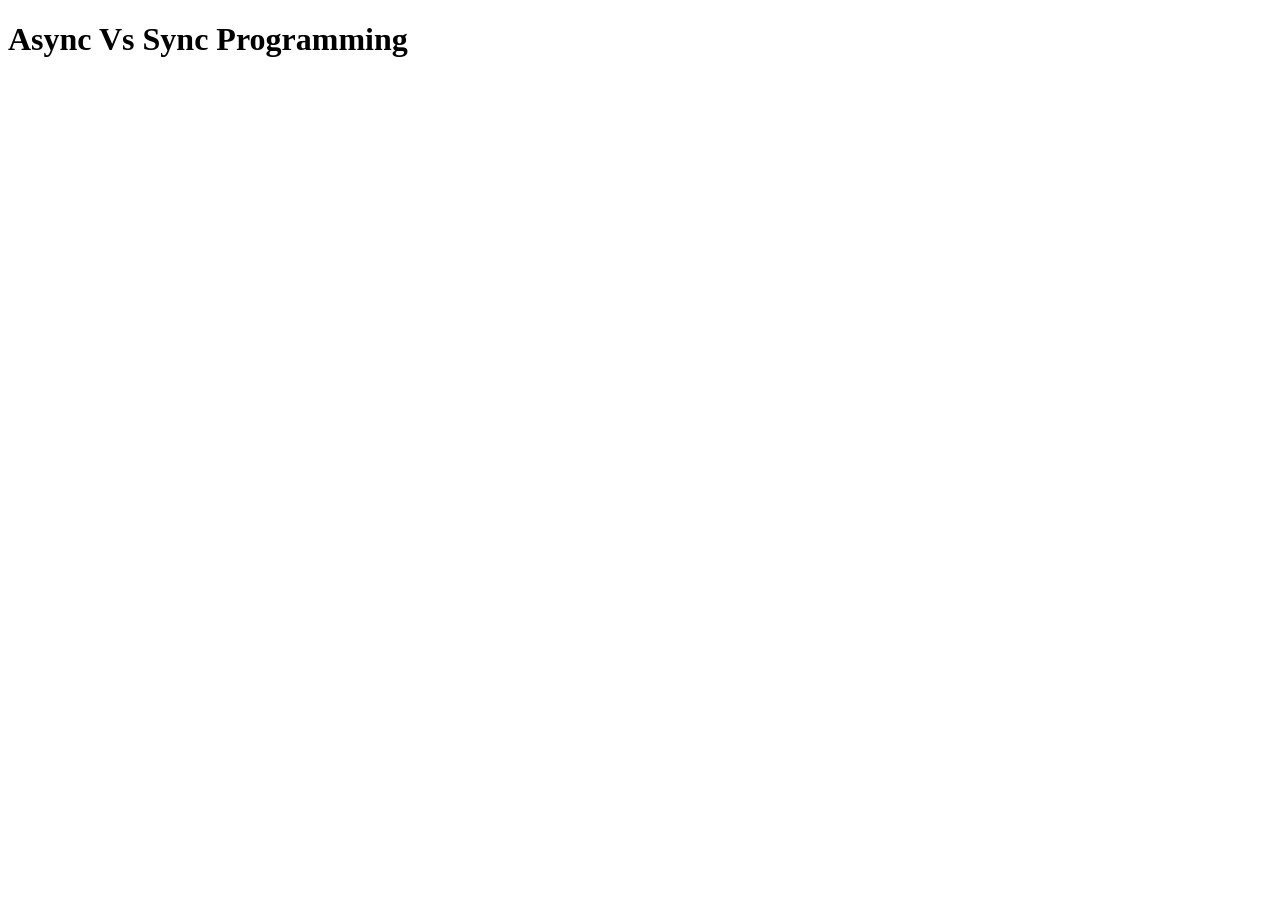
<file: callback/index.html>
<!DOCTYPE html>
<html lang="en">
  <head>
    <meta charset="UTF-8" />
    <meta name="viewport" content="width=device-width, initial-scale=1.0" />
    <title>Async Programming</title>
  </head>

  <body>
    <h1>Async Vs Sync Programming</h1>
    <script src="script.js"></script>
  </body>
</html>
</file>
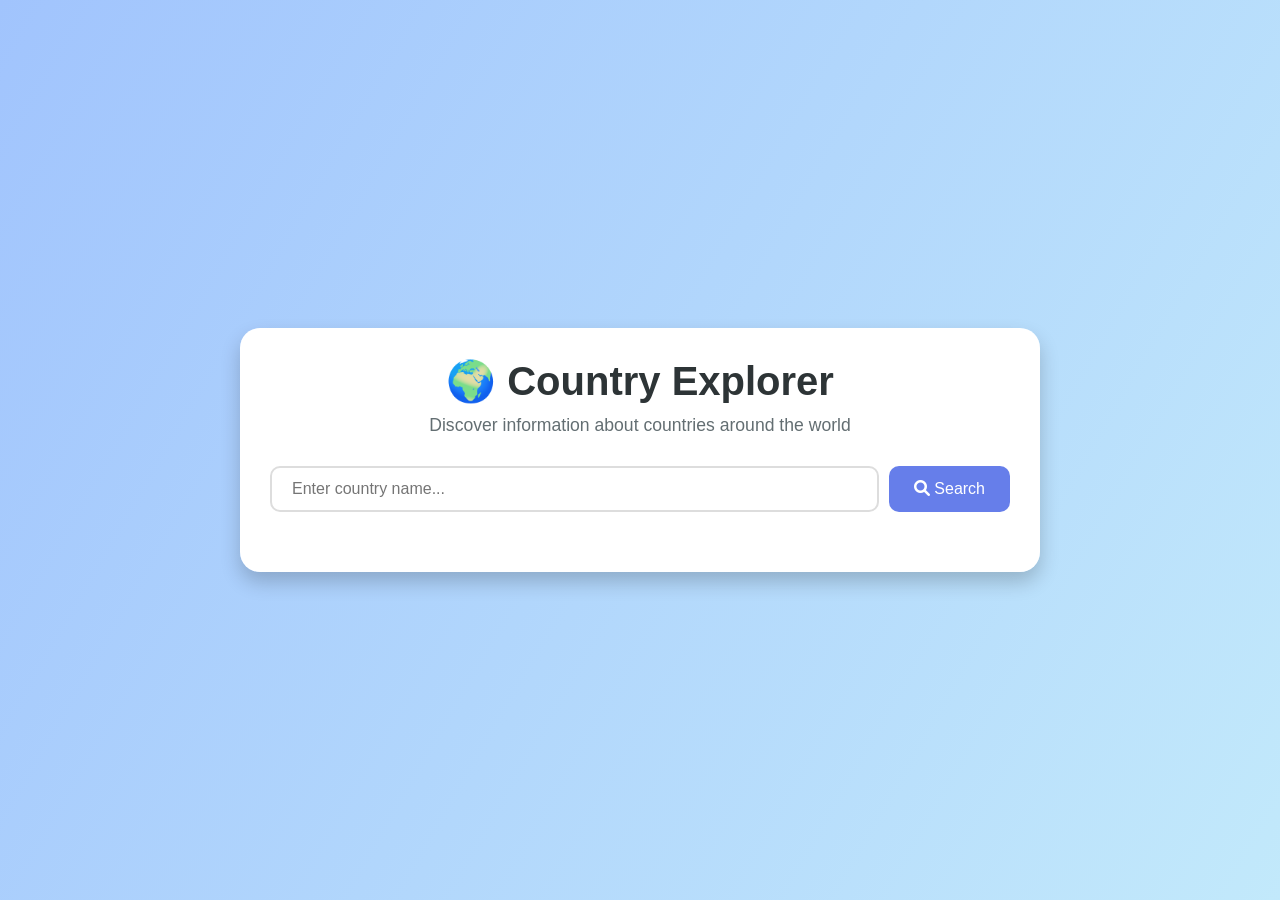
<file: country_info/index.html>
<!DOCTYPE html>
<html lang="en">
  <head>
    <meta charset="UTF-8" />
    <meta name="viewport" content="width=device-width, initial-scale=1.0" />
    <title>Country Explorer</title>
    <link rel="stylesheet" href="style.css" />
    <link
      rel="stylesheet"
      href="https://cdnjs.cloudflare.com/ajax/libs/font-awesome/6.0.0/css/all.min.css"
    />
  </head>
  <body>
    <div class="container">
      <header>
        <h1>🌍 Country Explorer</h1>
        <p>Discover information about countries around the world</p>
      </header>

      <div class="search-container">
        <input
          type="text"
          id="searchInput"
          placeholder="Enter country name..."
        />
        <button class="search"><i class="fas fa-search"></i> Search</button>
      </div>

      <div id="result" class="country-card hidden">
        <!-- Country information will be displayed here -->
      </div>
    </div>
    <script src="script.js"></script>
  </body>
</html>
</file>
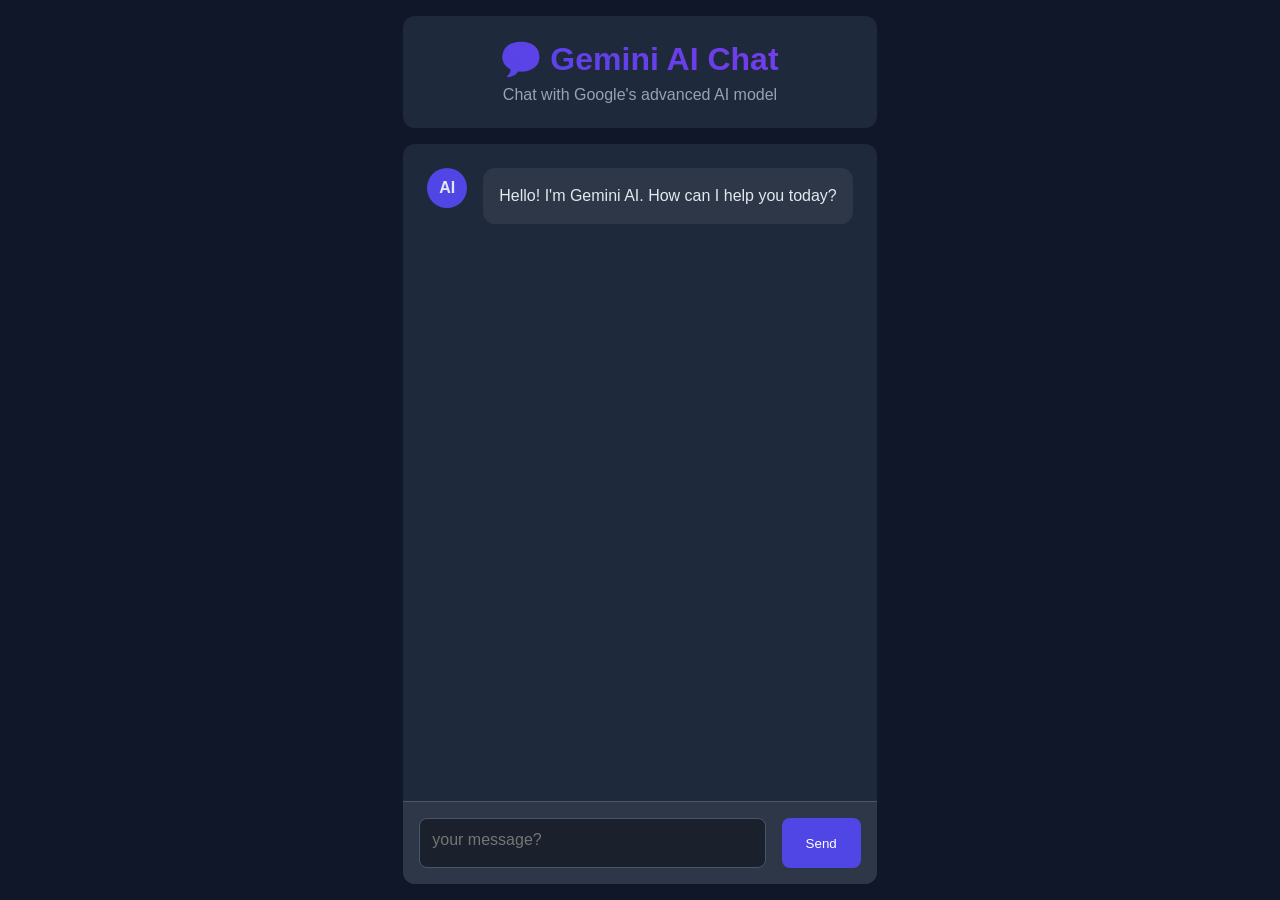
<file: gen_ai/index.html>
<!DOCTYPE html>
<html lang="en">
  <head>
    <meta charset="UTF-8" />
    <meta name="viewport" content="width=device-width, initial-scale=1.0" />
    <title>Gemini AI Chat</title>
    <link rel="stylesheet" href="style.css" />
  </head>
  <body>
    <div class="container">
      <header>
        <h1>💬 Gemini AI Chat</h1>
        <p class="subtitle">Chat with Google's advanced AI model</p>
      </header>

      <div class="chat-container">
        <div class="chat-messages" id="chatMessages">
          <div class="message">
            <div class="avatar">AI</div>
            <div class="message-content">
              Hello! I'm Gemini AI. How can I help you today?
            </div>
          </div>
        </div>

        <div class="input-container">
          <form class="input-form" id="chatForm">
            <textarea
              id="userInput"
              placeholder="your message?"
              rows="1"
              required
            ></textarea>
            <button type="submit" id="sendButton">Send</button>
          </form>
        </div>
      </div>
    </div>

    <script src="script.js"></script>
  </body>
</html>
</file>
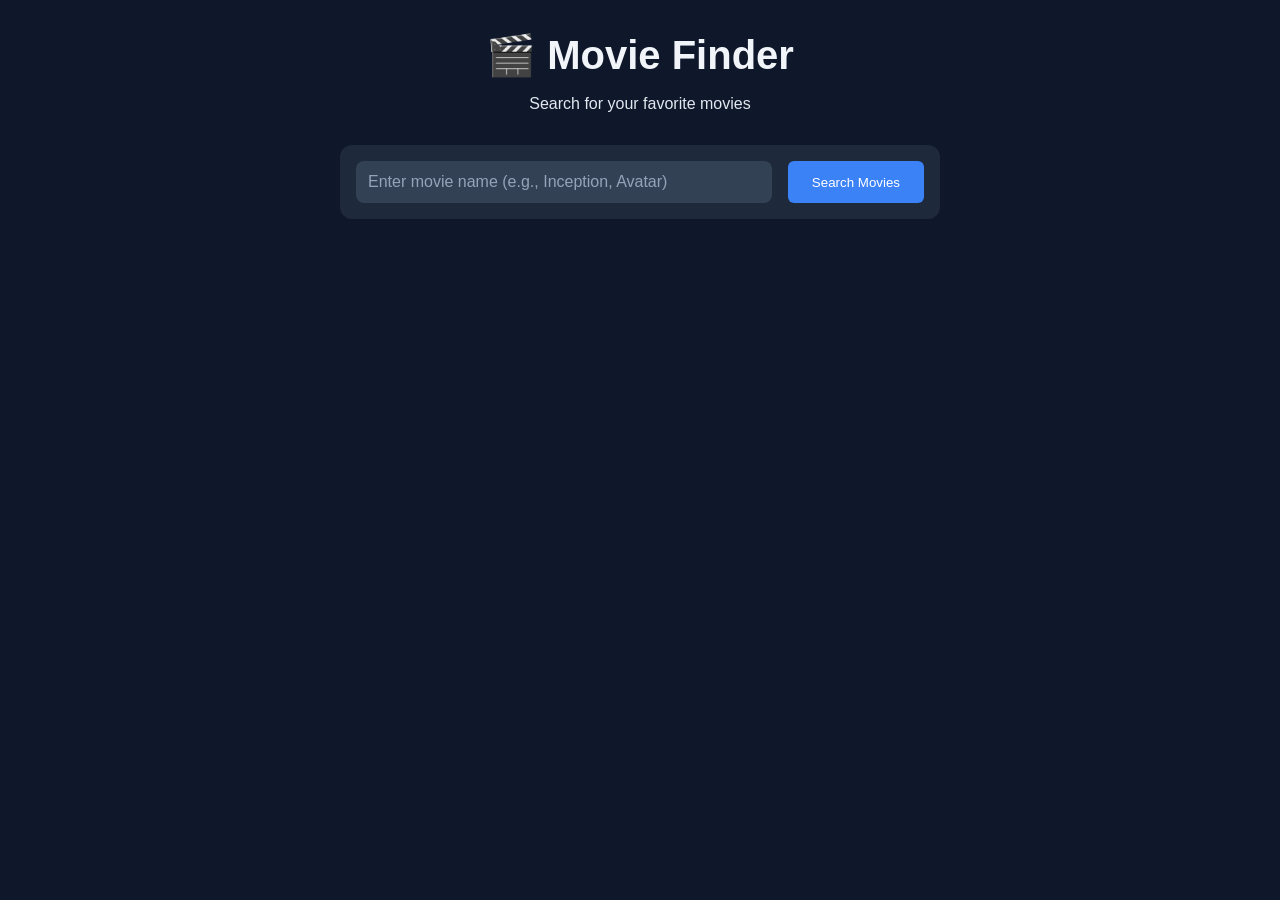
<file: movie_finder/index.html>
<!DOCTYPE html>
<html lang="en">
  <head>
    <meta charset="UTF-8" />
    <meta name="viewport" content="width=device-width, initial-scale=1.0" />
    <title>Movie Finder</title>
    <link rel="stylesheet" href="style.css" />
  </head>
  <body>
    <div class="container">
      <header>
        <h1>🎬 Movie Finder</h1>
        <p>Search for your favorite movies</p>
      </header>

      <div class="search-container">
        <form class="search-form" id="movieForm">
          <input
            type="text"
            id="movieInput"
            placeholder="Enter movie name (e.g., Inception, Avatar)"
            required
          />
          <button type="submit">Search Movies</button>
        </form>
      </div>

      <div id="movieResults"></div>
    </div>

    <script src="script.js"></script>
  </body>
</html>
</file>
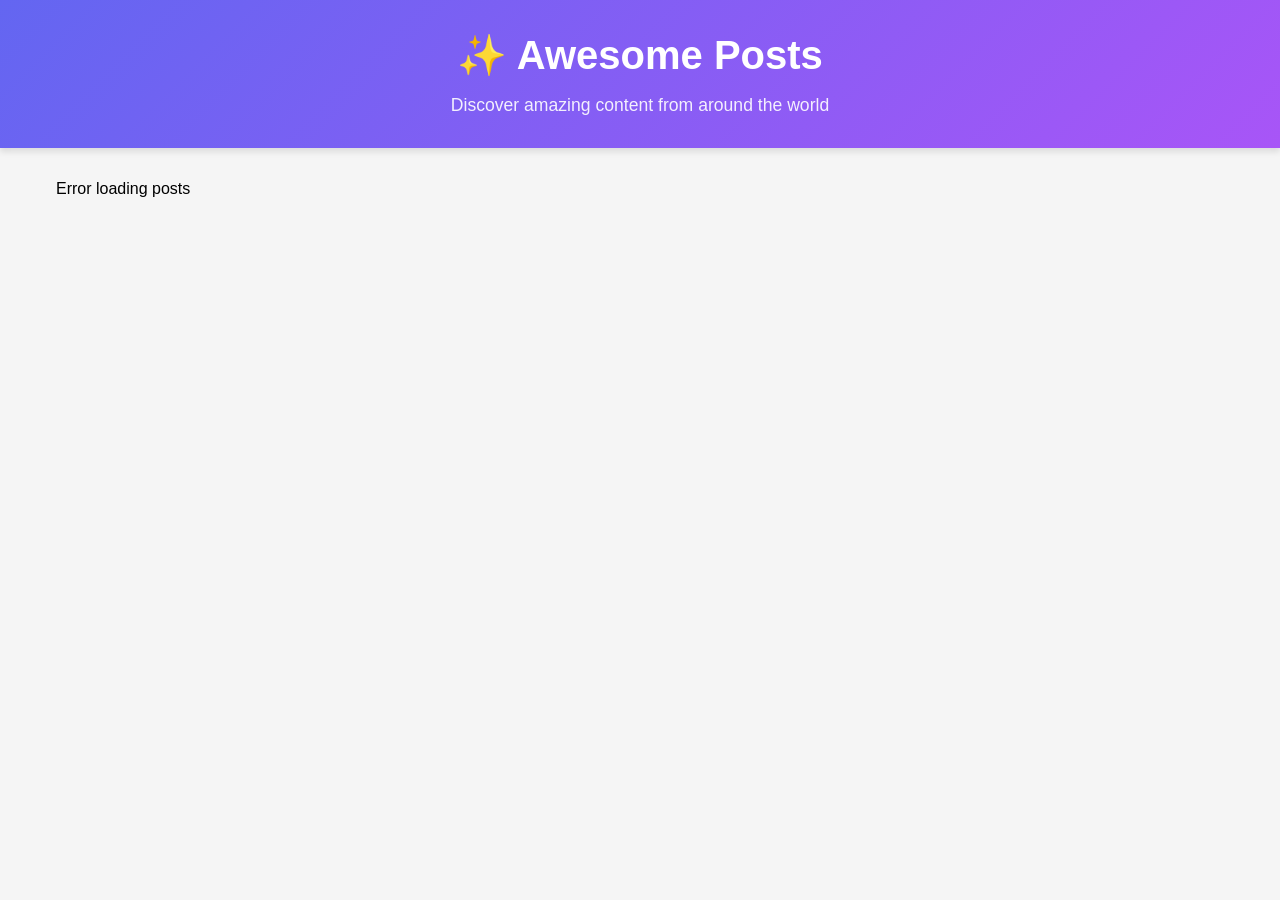
<file: posts_projects/index.html>
<!DOCTYPE html>
<html lang="en">
  <head>
    <meta charset="UTF-8" />
    <meta name="viewport" content="width=device-width, initial-scale=1.0" />
    <title>Awesome Posts</title>
    <link rel="stylesheet" href="style.css" />
  </head>
  <body>
    <header>
      <h1>✨ Awesome Posts</h1>
      <p class="subtitle">Discover amazing content from around the world</p>
    </header>

    <div class="posts-container">
      <div class="loading">Loading posts...</div>
    </div>

    <script src="script.js"></script>
  </body>
</html>
</file>
<file: country_info/style.css>
* {
  margin: 0;
  padding: 0;
  box-sizing: border-box;
  font-family: "Segoe UI", Tahoma, Geneva, Verdana, sans-serif;
}


body {
  background-image: linear-gradient(120deg, #a1c4fd 0%, #c2e9fb 100%);

  min-height: 100vh;
  display: flex;
  justify-content: center;
  align-items: center;
  padding: 20px;
}

.container {
  width: 100%;
  max-width: 800px;
  background-image: linear-gradient(135deg, #ffffff 0%, #ffffff 100%);
  padding: 30px;
  border-radius: 20px;
  box-shadow: 0 10px 20px rgba(0, 0, 0, 0.2);
}

header {
  text-align: center;
  margin-bottom: 30px;
}

header h1 {
  color: #2d3436;
  margin-bottom: 10px;
  font-size: 2.5em;
}

header p {
  color: #636e72;
  font-size: 1.1em;
}

.search-container {
  display: flex;
  gap: 10px;
  margin-bottom: 30px;
}

input {
  flex: 1;
  padding: 12px 20px;
  border: 2px solid #ddd;
  border-radius: 10px;
  font-size: 1em;
  transition: all 0.3s ease;
}

input:focus {
  outline: none;
  border-color: #667eea;
}

button {
  padding: 12px 25px;
  background: #667eea;
  border: none;
  border-radius: 10px;
  color: white;
  cursor: pointer;
  transition: all 0.3s ease;
  font-size: 1em;
}

button:hover {
  background: #764ba2;
  transform: translateY(-2px);
}

.country-card {
  background: white;
  padding: 20px;
  border-radius: 15px;
  box-shadow: 0 5px 15px rgba(0, 0, 0, 0.1);
}

.country-card img {
  width: 100%;
  max-width: 300px;
  height: auto;
  display: block;
  margin: 0 auto 20px;
  border-radius: 10px;
}

.country-info {
  display: grid;
  grid-template-columns: repeat(auto-fit, minmax(200px, 1fr));
  gap: 20px;
}

.info-item {
  padding: 10px;
  background: #f8f9fa;
  border-radius: 8px;
}

.info-item h3 {
  color: #2d3436;
  margin-bottom: 5px;
  font-size: 1.1em;
}

.info-item p {
  color: #636e72;
}

.hidden {
  display: none;
}

@media (max-width: 600px) {
  .search-container {
    flex-direction: column;
  }

  .container {
    padding: 20px;
  }
}
</file>
<file: gen_ai/style.css>
* {
  margin: 0;
  padding: 0;
  box-sizing: border-box;
  font-family: "Segoe UI", Tahoma, Geneva, Verdana, sans-serif;
}

body {
  background: #0f1729;
  color: #e2e8f0;
  min-height: 100vh;
  display: flex;
  flex-direction: column;
}

.container {
  max-width: 1200px;
  margin: 0 auto;
  padding: 1rem;
  flex-grow: 1;
  display: flex;
  flex-direction: column;
}

header {
  text-align: center;
  padding: 1.5rem;
  background: #1e293b;
  border-radius: 12px;
  margin-bottom: 1rem;
}

h1 {
  font-size: 2rem;
  margin-bottom: 0.5rem;
  background: linear-gradient(45deg, #4f46e5, #7c3aed);
  -webkit-background-clip: text;
  background-clip: text;
  color: transparent;
}

.subtitle {
  color: #94a3b8;
}

.chat-container {
  flex-grow: 1;
  background: #1e293b;
  border-radius: 12px;
  display: flex;
  flex-direction: column;
  overflow: hidden;
}

.chat-messages {
  flex-grow: 1;
  padding: 1.5rem;
  overflow-y: auto;
  display: flex;
  flex-direction: column;
  gap: 1rem;
}

.message {
  display: flex;
  gap: 1rem;
  align-items: flex-start;
  animation: fadeIn 0.3s ease;
}

@keyframes fadeIn {
  from {
    opacity: 0;
    transform: translateY(10px);
  }
  to {
    opacity: 1;
    transform: translateY(0);
  }
}

.avatar {
  width: 40px;
  height: 40px;
  border-radius: 50%;
  background: #4f46e5;
  display: flex;
  align-items: center;
  justify-content: center;
  font-weight: bold;
}

.user-avatar {
  background: #7c3aed;
}

.message-content {
  flex: 1;
  background: #2d3748;
  padding: 1rem;
  border-radius: 12px;
  line-height: 1.5;
}

.user-message .message-content {
  background: #3730a3;
}

.input-container {
  padding: 1rem;
  background: #2d3748;
  border-top: 1px solid #4a5568;
}

.input-form {
  display: flex;
  gap: 1rem;
}

textarea {
  flex: 1;
  padding: 0.75rem;
  border: 1px solid #4a5568;
  border-radius: 8px;
  background: #1a202c;
  color: #e2e8f0;
  font-size: 1rem;
  resize: none;
  min-height: 50px;
  max-height: 150px;
}

textarea:focus {
  outline: none;
  border-color: #4f46e5;
}

button {
  padding: 0.75rem 1.5rem;
  background: #4f46e5;
  color: white;
  border: none;
  border-radius: 8px;
  cursor: pointer;
  transition: background 0.3s ease;
  font-weight: 500;
}

button:hover {
  background: #4338ca;
}

button:disabled {
  opacity: 0.7;
  cursor: not-allowed;
}

.typing-indicator {
  display: flex;
  gap: 0.5rem;
  padding: 1rem;
  color: #94a3b8;
  align-items: center;
}

.dot {
  width: 8px;
  height: 8px;
  background: #4f46e5;
  border-radius: 50%;
  animation: bounce 1.4s infinite;
}

.dot:nth-child(2) {
  animation-delay: 0.2s;
}
.dot:nth-child(3) {
  animation-delay: 0.4s;
}

@keyframes bounce {
  0%,
  100% {
    transform: translateY(0);
  }
  50% {
    transform: translateY(-4px);
  }
}

@media (max-width: 640px) {
  .container {
    padding: 0.5rem;
  }

  header {
    padding: 1rem;
  }

  .chat-messages {
    padding: 1rem;
  }

  .message-content {
    font-size: 0.95rem;
  }
}
</file>
<file: movie_finder/style.css>
* {
  margin: 0;
  padding: 0;
  box-sizing: border-box;
  font-family: "Segoe UI", Tahoma, Geneva, Verdana, sans-serif;
}

body {
  background: #0f172a;
  color: #e2e8f0;
  min-height: 100vh;
}

.container {
  max-width: 1200px;
  margin: 0 auto;
  padding: 2rem 1rem;
}

header {
  text-align: center;
  margin-bottom: 2rem;
}

h1 {
  font-size: 2.5rem;
  margin-bottom: 1rem;
  color: #f1f5f9;
}

.search-container {
  max-width: 600px;
  margin: 0 auto 2rem;
}

.search-form {
  display: flex;
  gap: 1rem;
  background: #1e293b;
  padding: 1rem;
  border-radius: 12px;
}

input {
  flex: 1;
  padding: 0.75rem;
  border: none;
  border-radius: 8px;
  font-size: 1rem;
  background: #334155;
  color: #f1f5f9;
}

input::placeholder {
  color: #94a3b8;
}

button {
  background: #3b82f6;
  color: white;
  border: none;
  padding: 0.75rem 1.5rem;
  border-radius: 6px;
  cursor: pointer;
  transition: background 0.3s ease;
}

button:hover {
  background: #2563eb;
}

.movies-grid {
  display: grid;
  grid-template-columns: repeat(auto-fill, minmax(250px, 1fr));
  gap: 2rem;
}

.movie-card {
  background: #1e293b;
  border-radius: 12px;
  overflow: hidden;
  transition: transform 0.3s ease;
}

.movie-card:hover {
  transform: translateY(-5px);
}

.movie-poster {
  width: 100%;
  height: 375px;
  object-fit: cover;
}

.movie-info {
  padding: 1.5rem;
}

.movie-title {
  font-size: 1.25rem;
  font-weight: 600;
  margin-bottom: 0.5rem;
  color: #f1f5f9;
}

.movie-year {
  color: #94a3b8;
  font-size: 0.875rem;
}

.error-message {
  background: #7f1d1d;
  color: #fecaca;
  padding: 1rem;
  border-radius: 8px;
  text-align: center;
  margin-bottom: 1rem;
}

.loading {
  text-align: center;
  padding: 2rem;
  color: #94a3b8;
}

@media (max-width: 640px) {
  .search-form {
    flex-direction: column;
  }

  .movies-grid {
    grid-template-columns: repeat(auto-fill, minmax(200px, 1fr));
    gap: 1rem;
  }
}
</file>
<file: posts_projects/style.css>
* {
  margin: 0;
  padding: 0;
  box-sizing: border-box;
  font-family: "Segoe UI", Tahoma, Geneva, Verdana, sans-serif;
}

body {
  background-color: #f5f5f5;
}

header {
  background: linear-gradient(135deg, #6366f1, #a855f7);
  color: white;
  text-align: center;
  padding: 2rem;
  margin-bottom: 2rem;
  box-shadow: 0 4px 6px rgba(0, 0, 0, 0.1);
}

h1 {
  font-size: 2.5rem;
  margin-bottom: 1rem;
}

.subtitle {
  font-size: 1.1rem;
  opacity: 0.9;
}

.posts-container {
  max-width: 1200px;
  margin: 0 auto;
  padding: 0 1rem;
  display: grid;
  grid-template-columns: repeat(auto-fit, minmax(300px, 1fr));
  gap: 1.5rem;
}

.post-card {
  background: white;
  border-radius: 10px;
  padding: 1.5rem;
  box-shadow: 0 2px 4px rgba(0, 0, 0, 0.1);
  transition: transform 0.3s ease;
}

.post-card:hover {
  transform: translateY(-5px);
}

.post-title {
  color: #1f2937;
  font-size: 1.25rem;
  margin-bottom: 1rem;
  font-weight: 600;
}

.post-body {
  color: #4b5563;
  line-height: 1.6;
}

.loading {
  text-align: center;
  font-size: 1.2rem;
  color: #6366f1;
  padding: 2rem;
}

@media (max-width: 768px) {
  header {
    padding: 1.5rem;
  }

  h1 {
    font-size: 2rem;
  }

  .posts-container {
    grid-template-columns: 1fr;
  }
}
</file>
